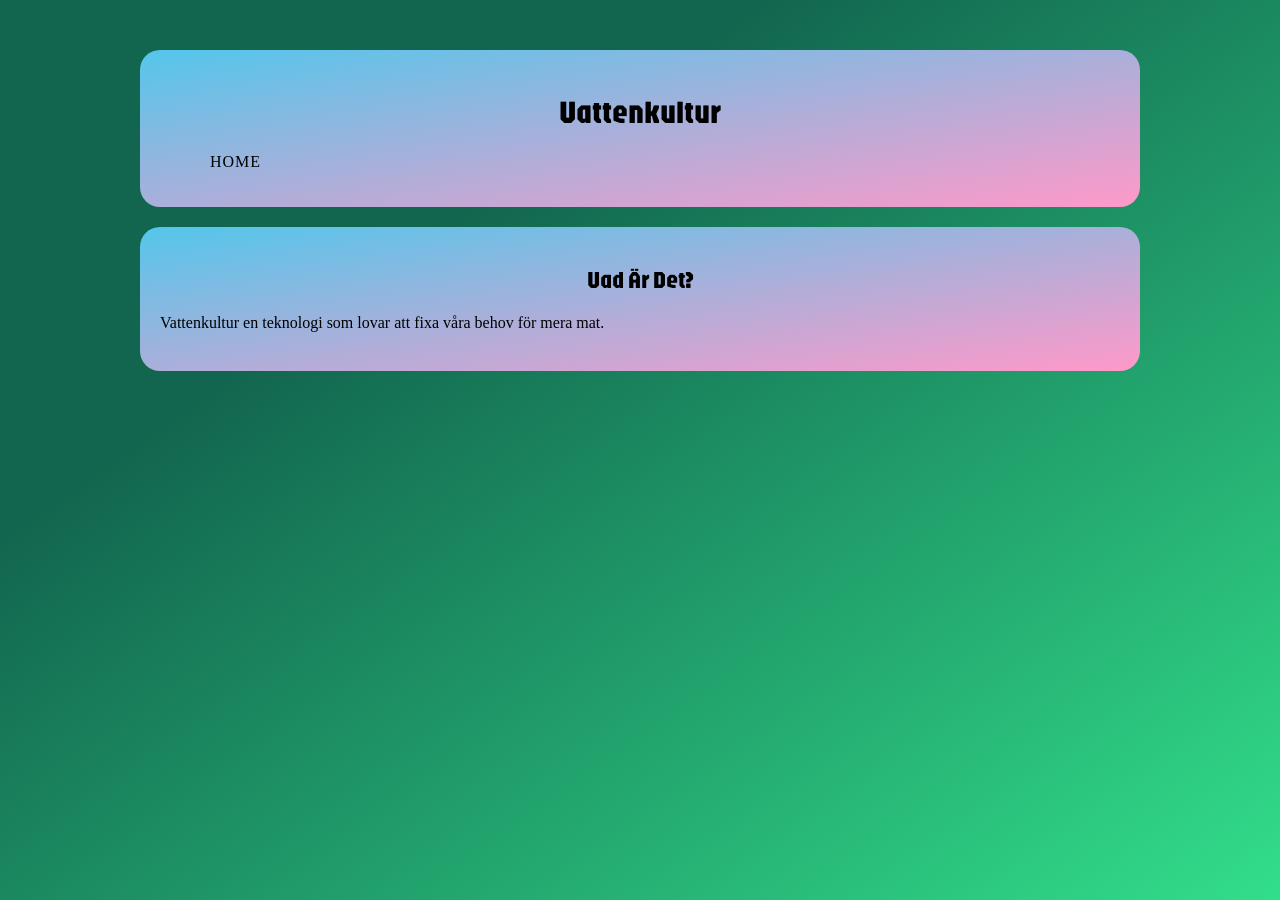
<file: index.html>
<!DOCTYPE html>
<html lang="sv">
<head>
    <meta charset="UTF-8">
    <meta name="viewport" content="width=device-width, initial-scale=1.0">
    <link rel="stylesheet" href="style.css">
    <title>Document</title>
</head>
<body>
    <header>
        <h1>Vattenkultur</h1>
        <nav>
            <ul>
                <li> <a href="index.html"> Home </a> </li>
            </ul>
        </nav>
    </header>
    <main>
        <h2>Vad Är Det?</h2>
            <p>Vattenkultur en teknologi som lovar att fixa våra behov för mera mat.</p>
    </main>
</body>
</html>
</file>
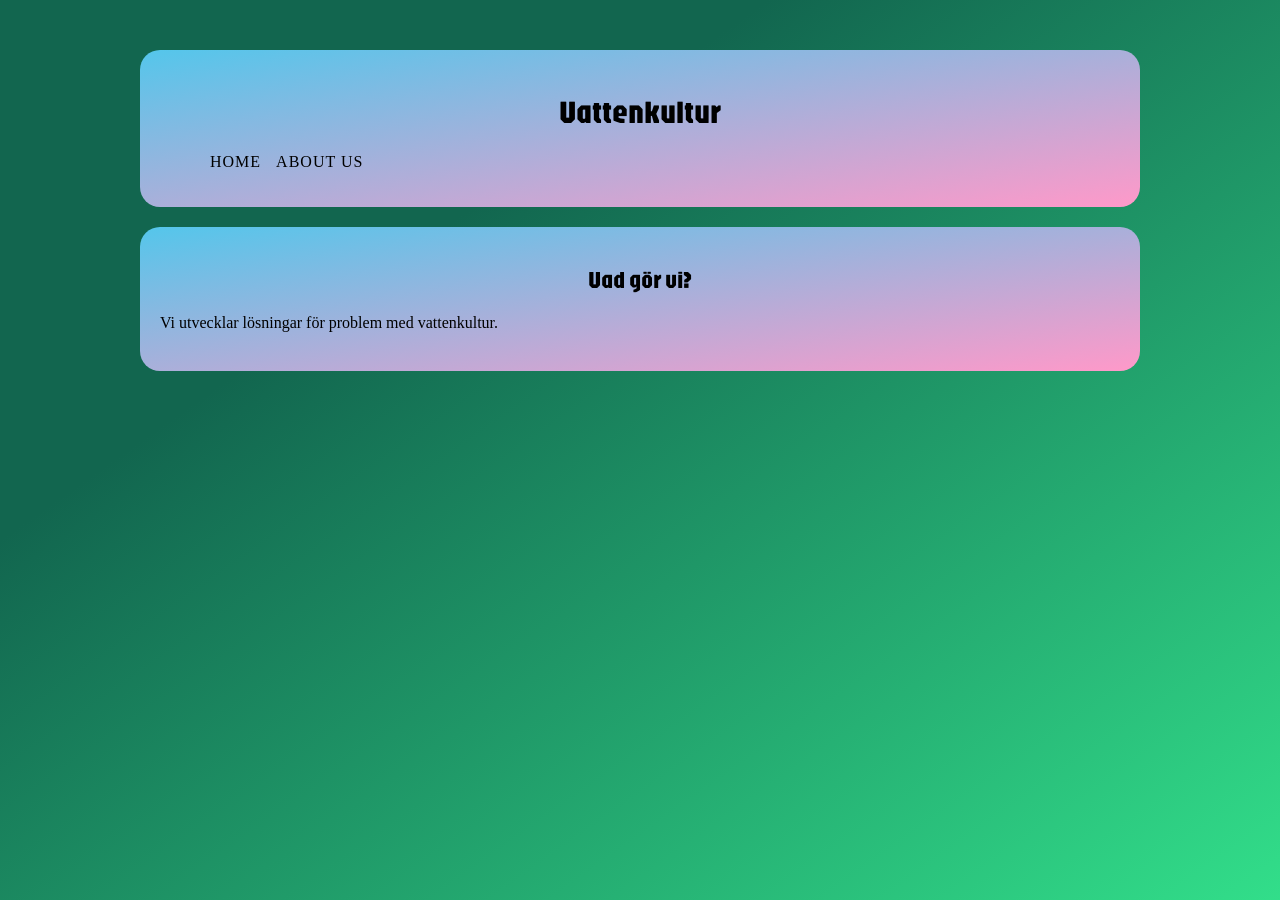
<file: about_us.html>
<!DOCTYPE html>
<html lang="sv-se">
<head>
    <meta charset="UTF-8">
    <meta name="viewport" content="width=device-width, initial-scale=1.0">
    <link rel="stylesheet" href="style.css">
    <title>Vattenkultur</title>
</head>
<body>
    <header>
        <h1>Vattenkultur</h1>
        <nav>
            <ul>
                <li> <a href="index.html"> Home </a> </li>
                <li> <a href="about_us.html"> About us </a> </li>
            </ul>
        </nav>
    </header>
    <main>
        <h2>Vad gör vi?</h2>
            <p>Vi utvecklar lösningar för problem med vattenkultur.</p>
    </main>
</body>
</html>
</file>
<file: style.css>
@import url('https://fonts.googleapis.com/css2?family=Jaro:opsz@6..72&display=swap');


body{
    background-image:linear-gradient(to bottom right,  rgb(18, 102, 79) 30%, rgb(50, 222, 138) 100%);
    background-repeat: no-repeat;
    background-attachment: fixed;

    max-width: 1000px;
    margin: auto;
    margin-top: 20px;
    padding: 30px;
}

nav a {
    color: black;
    text-transform: uppercase;
    letter-spacing: 1px;
    text-decoration: none;
}

header, main {
    background-image:linear-gradient(to bottom right, rgb(84, 198, 235), rgb(255, 153, 201));
    
    border-radius: 20px;
    padding: 20px;
    min-height: 100px;
}

.imgtop{
    width: 100px;
    float: left;
}

nav li {
    display: inline;
    margin-left: 10px;
}

h1, h2{
    font-family: "jaro", sans-serif;
    text-align: center;
}

main{
    margin-top: 20px;
    line-height: 1.5em;
}

li a:hover{
    background-image: transparent;
    opacity: 20%;
}

@media only screen and (max-width : 700px) {
    /*styles */

    *{
        margin: 0;
        padding: 0;
    }
    
    h1{
    text-align: center;
    font-size: 1.6em;
    padding-top: 20px;
    padding-bottom: 20px;
    }

    .imgtop{
        display: none;
    }
    
    nav a {
    display: inline-block;
    width: 100%;
    margin-left: 10px;
    background-color: rgb(18, 102, 79);
    text-align: center;
    text-decoration: none;
    margin-left: -8px;
    padding-top: 10px;
    padding-bottom: 10px;
    }
    
    h2{
    margin-top: 10px;
    margin-bottom: 20px;
    text-align: center;
    }
    ul{
    list-style-type: none;
    margin-top: 20px;
    margin-left: 0px;
    }

}
</file>
